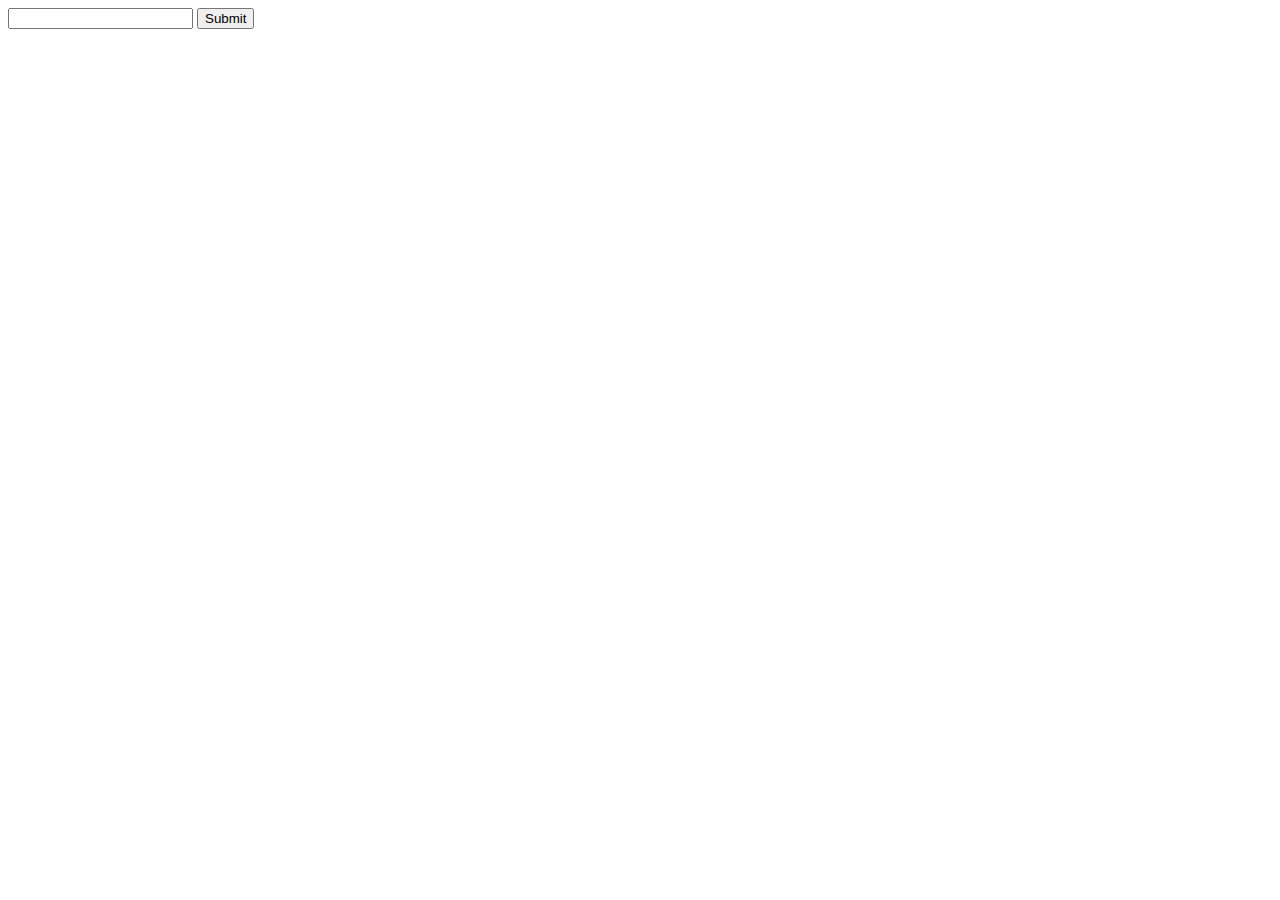
<file: sign-in.html>
<!DOCTYPE html>
<html lang="en" dir="ltr">
  <head>
    <meta charset="utf-8">
    <title>Sign in</title>
  </head>
  <body>
    <form class="signIn" action="index.html" method="post">
      <input type="password" name="Enter password" value="">
      <button type="submit"  name="button">Submit</button>
    </form>
  </body>
</html>
</file>
